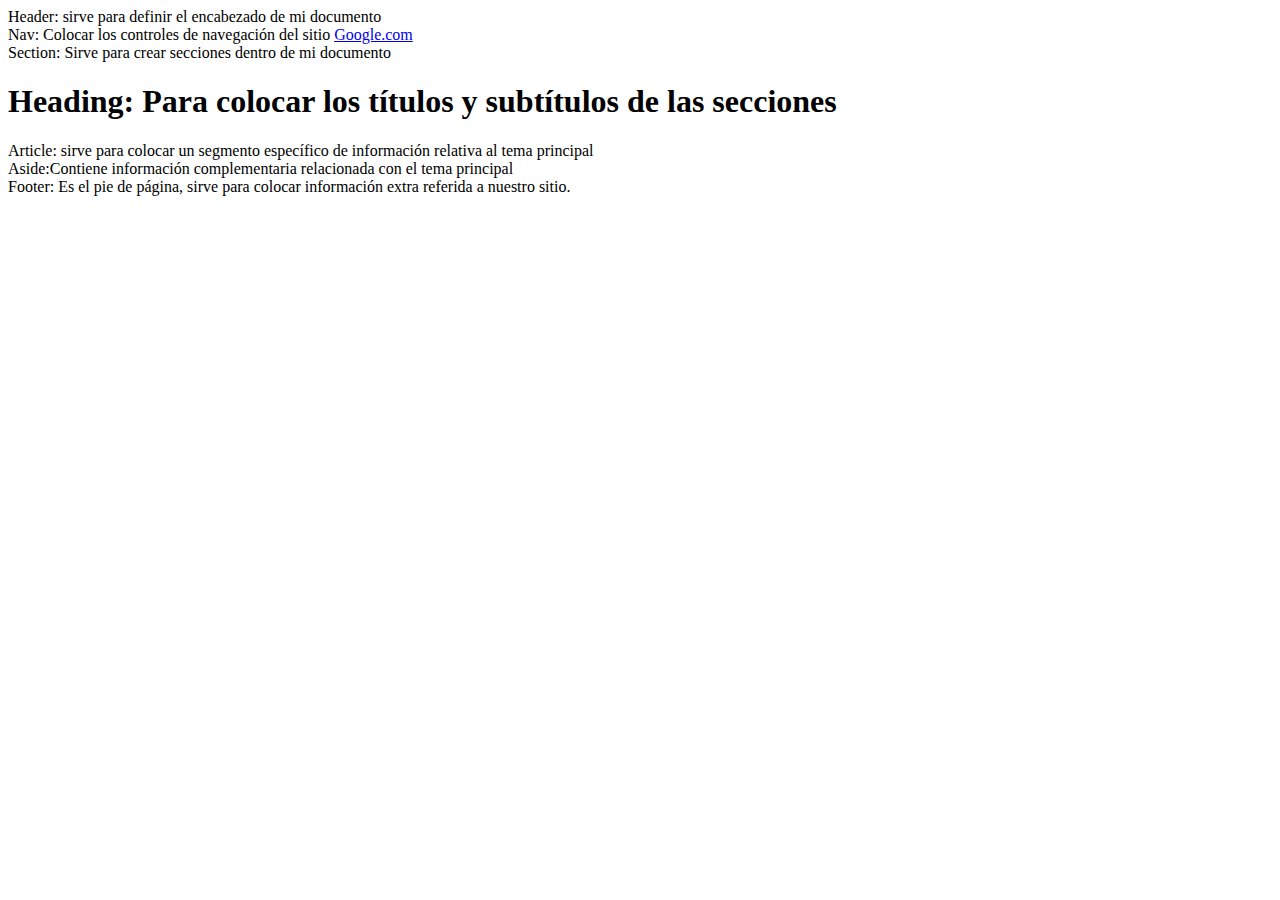
<file: index.html>
<!DOCTYPE html>
<html lang="en">
    <head>
        <meta charset="UTF-8">
        <meta name="viewport" content="width=device-width, initial-scale=1.0">
        <meta http-equiv="X-UA-Compatible" content="ie=edge">
        <title>Document</title>
    </head>
    <body>
        <header>Header: sirve para definir el encabezado de mi documento</header>
        <nav>Nav: Colocar los controles de navegación del sitio <a href="https://google.com">Google.com</a></nav>
        <section>
            Section: Sirve para crear secciones dentro de mi documento
            <h1>Heading: Para colocar los títulos y subtítulos de las secciones</h1>
            <article>Article: sirve para colocar un segmento específico de información relativa al tema principal</article>
        </section>
        <aside>Aside:Contiene información complementaria relacionada con el tema principal</aside>
        <footer>Footer: Es el pie de página, sirve para colocar información extra referida a nuestro sitio.</footer>
    </body>
</html>
</file>
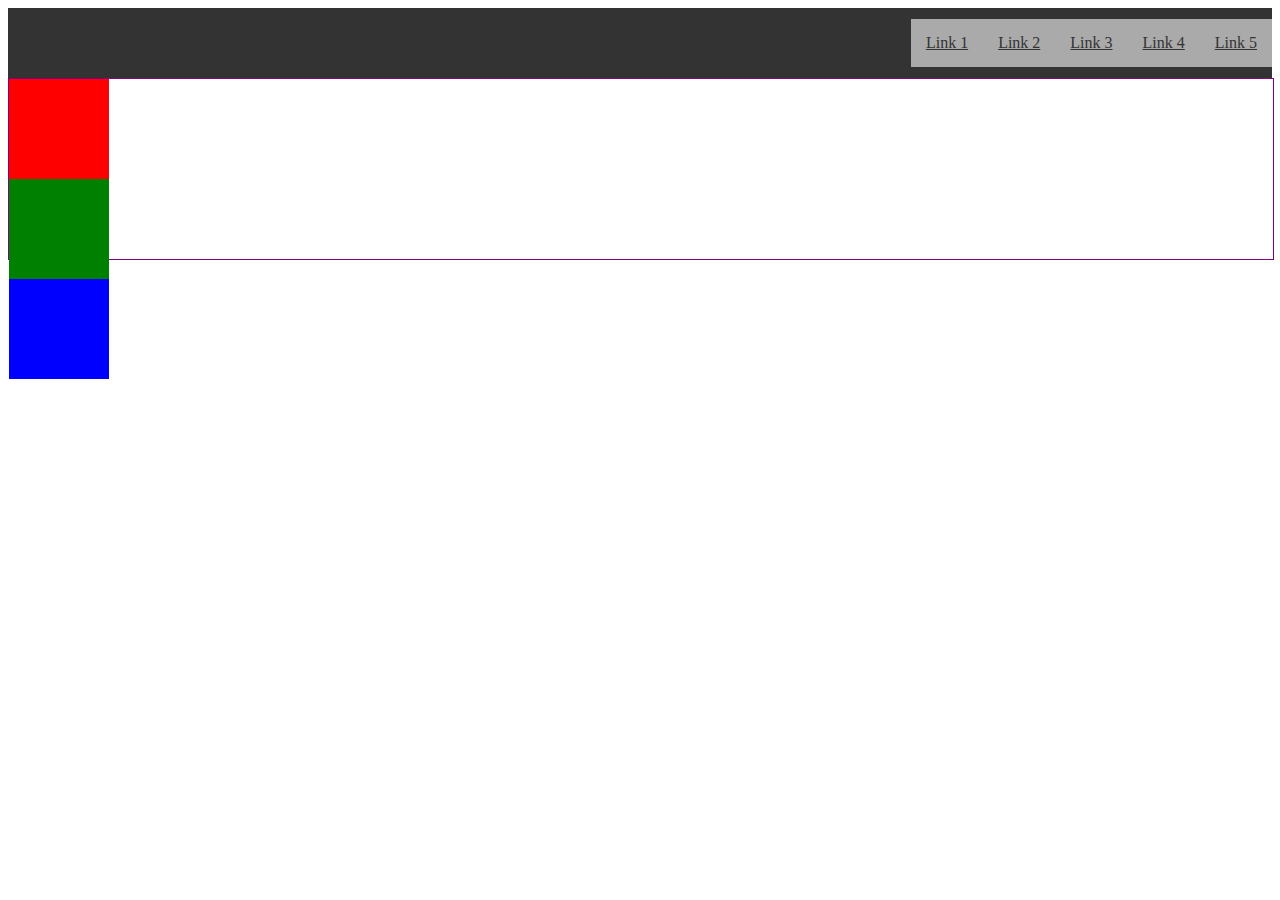
<file: ejercicio3-mediaqueries/index.html>
<!DOCTYPE html>
<html lang="en">
<head>
    <meta charset="UTF-8">
    <meta name="viewport" content="width=device-width, initial-scale=1.0">
    <meta http-equiv="X-UA-Compatible" content="ie=edge">
    <title>Document</title>
    <link rel="stylesheet" href="css/main.css">
</head>
<body>
    <nav>
        <ul>
            <li>Link 1</li>
            <li>Link 2</li>
            <li>Link 3</li>
            <li>Link 4</li>
            <li>Link 5</li>
        </ul>
    </nav>
    <!--div class="square"></div>
    <br>
    <div class="square"></div-->
    <div class="flex-wrapper">
        <div class="flex-item red"></div>
        <div class="flex-item green"></div>
        <div class="flex-item blue"></div>
    </div>
</body>
</html>
</file>
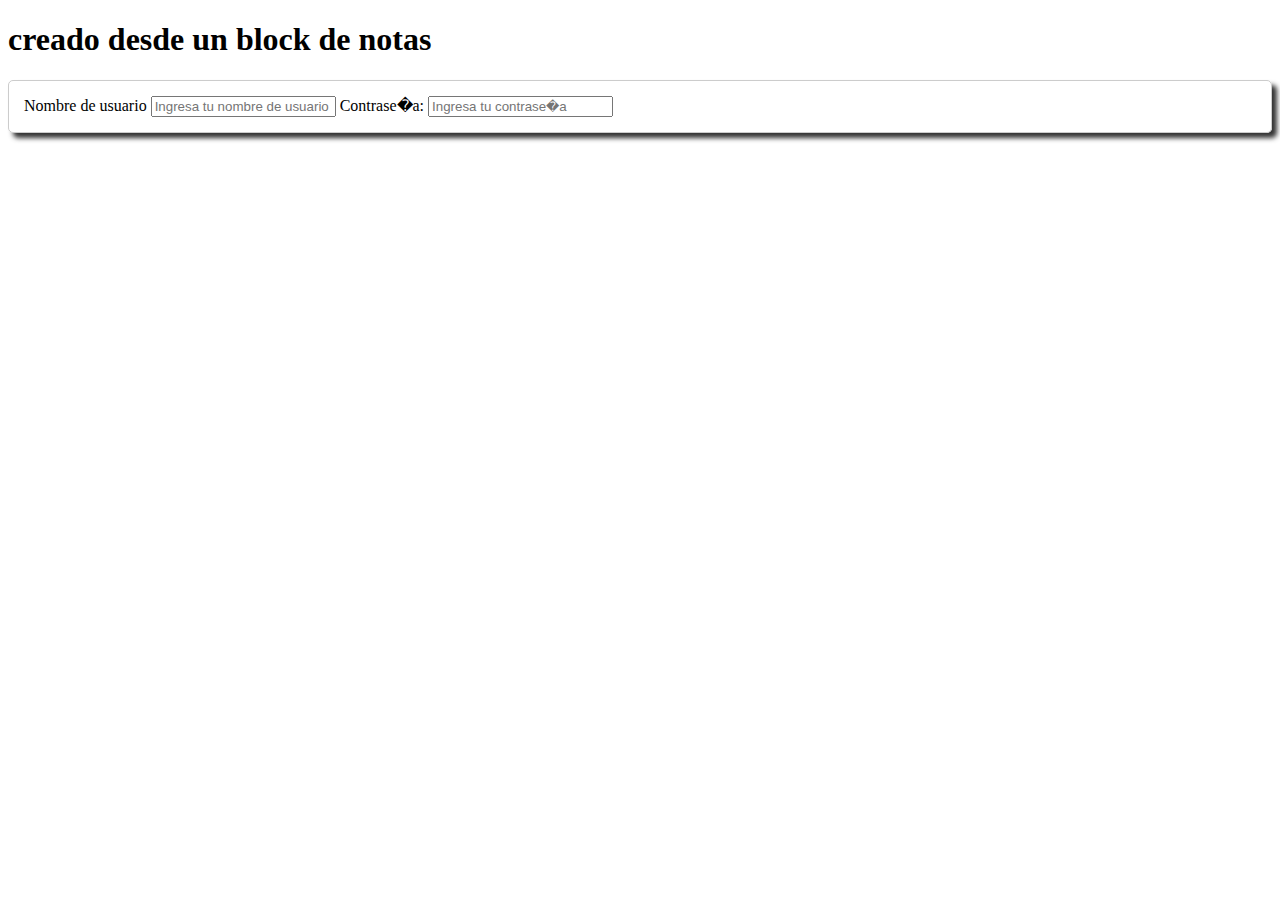
<file: cavernicola.html>
<!DOCTYPE html>
<html lang="en">
<head>
    <meta charset="UTF-8">
    <meta name="viewport" content="width=device-width, initial-scale=1.0">
    <meta http-equiv="X-UA-Compatible" content="ie=edge">
    <title>Document</title>
</head>
<body>
    <h1>creado desde un block de notas</h1>
	<form style="padding:15px; border:1px solid #ccc; border-radius:5px; box-shadow:5px 5px 5px #333">
		<label>Nombre de usuario</label>
		<input placeholder="Ingresa tu nombre de usuario">
		<label>Contrase�a:</label>
		<input type="password" placeholder="Ingresa tu contrase�a">
	</form>

</body>
</html>
</file>
<file: ejercicio3-mediaqueries/css/main.css>
.square{
    width:200px;
    height:200px;
    border:1px solid red;
    transition:all 1s ease;
}

.flex-wrapper{
    width:100%;
    height:20vh;
    border:1px solid purple;
}

.flex-item{
    width:100px;
    height:100px;
}

.flex-item.red{
    background: red;
}

.flex-item.blue{
    background: blue;
}

.flex-item.green{
    background: green;
}

nav{
    display:flex;
    justify-content: flex-end;
    width:100%;
    height:70px;
    background:#333
}

nav ul{
    display:flex;
    text-decoration:none;
    align-items: center;
    justify-content: space-evenly;
    list-style: none;
}

nav ul li{
    padding:15px;
    text-align: center;
    text-decoration:underline;
    background:#aaa;
    color:#333;
}

nav ul li:hover{
    background:#333;
    color:white;
    cursor:pointer;
}
/*
@media only screen and (min-width: 768px) {
    .square{
        border-radius:25%;
        width:300px;
        height:300px;
        border-top:3px dotted black;
        border-bottom:3px dotted black;
        border-left:3px dotted green;
        border-right:3px dotted green;
        background:gray;
        margin:0 auto;
    }
}

@media only screen and (min-width: 1024px) {
    .square{
        border-radius:50%;
        width:700px;
        height:700px;
        border-top:5px dashed peru;
        background-image: linear-gradient(red, yellow);
        margin-right:0
    }
}
*/
</file>
